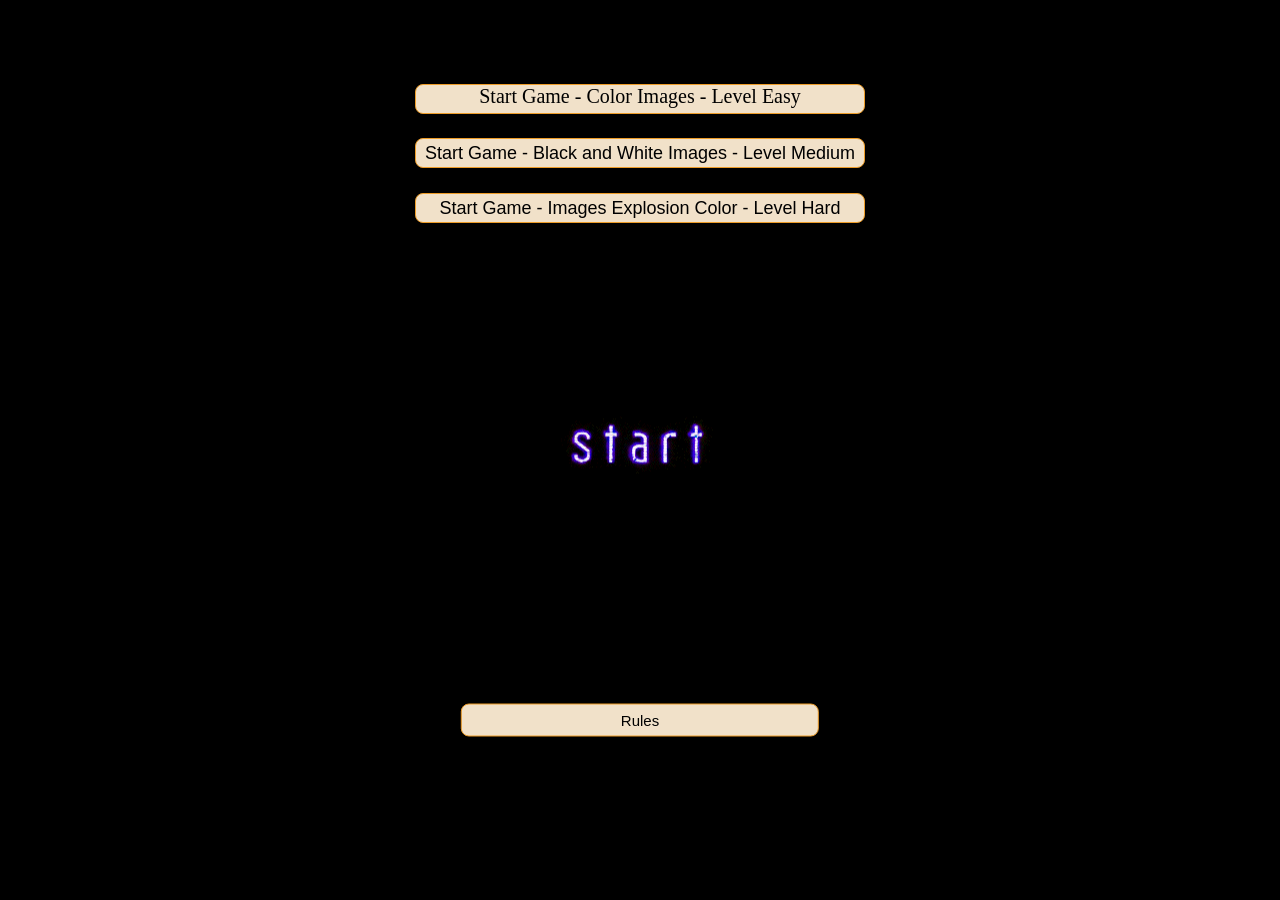
<file: index.html>
<!DOCTYPE html>
<html lang="en">
  <head>
    <meta charset="UTF-8" />
    <meta http-equiv="X-UA-Compatible" content="IE=edge" />
    <meta name="viewport" content="width=device-width, initial-scale=1.0" />
    <link rel="stylesheet" href="css/style.css" />
    <title>See Me? ASCII</title>
  </head>

  <body>
    <div class="container">
      <div class="row">
        <div class="col"><img src="./image/inicio.gif"</div>
      </div>
    </div>
    <div>
      <h1 id="timeRemaining"></h1>
      <h1 id="watch"></h1>
    </div>
    <div>
      <a href="./game_Color.html"
      <button
  
      id="Start_color"
        type="seeImages"
        class="ImageBtn2"
      >
        Start Game - Color Images - Level Easy
      </button>
  
      </a>
    
  </div>
    <div>
      <button
        id="Start_black"
        onclick="click()"
        type="seeImages"
        class="ImageBtn2"
      >
        Start Game - Black and White Images - Level Medium
      </button>
    </div>

    <div id="buttonExplosion">
      <button
        id="buttonExplosion"
        onclick="click()"
        type="buttonExplosion"
        class="ImageBtn"
      >
        Start Game - Images Explosion Color - Level Hard
      </button>
    </div>

    <div>
      <button
        id="rulesIntro"
        onclick="click()"
        type="seeImages"
        class="ImageBtn2"
      >
        Rules
      </button>
    </div>

    <script src="./js/buttons/button_Start_Game_Black_White.js"></script>

    <script src="./js/buttons/button_Start_Game_Color.js"></script>

    <script src="./js/buttons/button_Rules.js"></script>

    <script src="./js/buttons/button_Start_Game_Color_Explosion.js"></script>
  </body>
  
<footer>
  <p>&copy; 2023 Web Development by Hercules Ferreira Ribeiro - Ironhack</p>

</html>
</file>
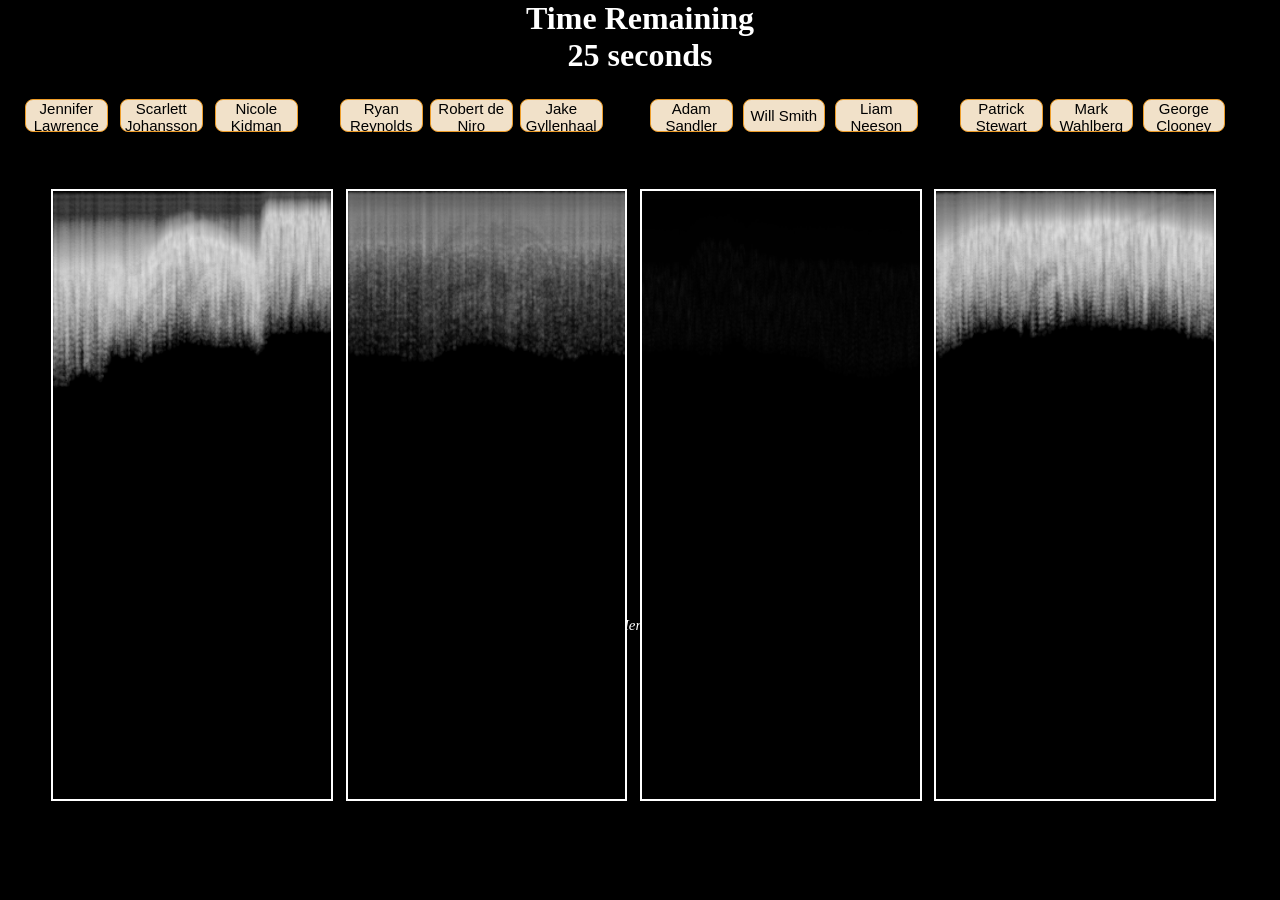
<file: game_Black_White.html>
<!DOCTYPE html>
<html lang="en">
  <head>
    <meta charset="UTF-8" />
    <title>See Me? ASCII</title>
    <meta name="viewport" content="width=device-width, initial-scale=1" />
    <link rel="stylesheet" href="css/style.css" />
  </head>

  <body>
    <div>
      <h1 id="timeRemaining">Time Remaining</h1>
      <h1 id="watch"></h1>
    </div>
    <div id="btn1">
      <button id="button1" onclick="click()" type="button1" class="ImageBtn">
        Jennifer Lawrence
      </button>
    </div>
    <div id="btn2">
      <button id="button2" onclick="click()" type="button2" class="ImageBtn">
        Scarlett Johansson
      </button>
    </div>
    <div id="btn3">
      <button id="button3" onclick="click()" class="ImageBtn">
        Nicole Kidman
      </button>
    </div>

    <div id="btn4">
      <button id="button4" onclick="click()" type="button4" class="ImageBtn">
        Ryan Reynolds
      </button>
    </div>
    <div id="btn5">
      <button id="button5" onclick="click()" type="button5" class="ImageBtn">
        Robert de Niro
      </button>
    </div>

    <div id="btn6">
      <button id="button6" onclick="click()" type="button6" class="ImageBtn">
        Jake Gyllenhaal
      </button>
    </div>

    <div id="btn7">
      <button id="button7" onclick="click()" type="button7" class="ImageBtn">
        Adam Sandler
      </button>
    </div>
    <div id="btn8">
      <button id="button8" onclick="click()" type="button8" class="ImageBtn">
        Will Smith
      </button>
    </div>
    <div id="btn9">
      <button id="button9" onclick="click()" type="button9" class="ImageBtn">
        Liam Neeson
      </button>
    </div>

    <div id="btn10">
      <button id="button10" onclick="click()" type="button10" class="ImageBtn">
        Patrick Stewart
      </button>
    </div>
    <div id="btn11">
      <button id="button11" onclick="click()" type="button11" class="ImageBtn">
        Mark Wahlberg
      </button>
    </div>

    <div id="btn12">
      <button id="button12" onclick="click()" type="button12" class="ImageBtn">
        George Clooney
      </button>
    </div>

    <div><canvas id="canvas1"></canvas></div>

    <div><canvas id="canvas2"></canvas></div>

    <div><canvas id="canvas3"></canvas></div>

    <div><canvas id="canvas4"></canvas></div>

    <script src="./js/script_Game_Black_white.js"></script>
  </body>
  
<footer>
  <p>&copy; 2023 Web Development by Hercules Ferreira Ribeiro - Ironhack</p>

</html>
</file>
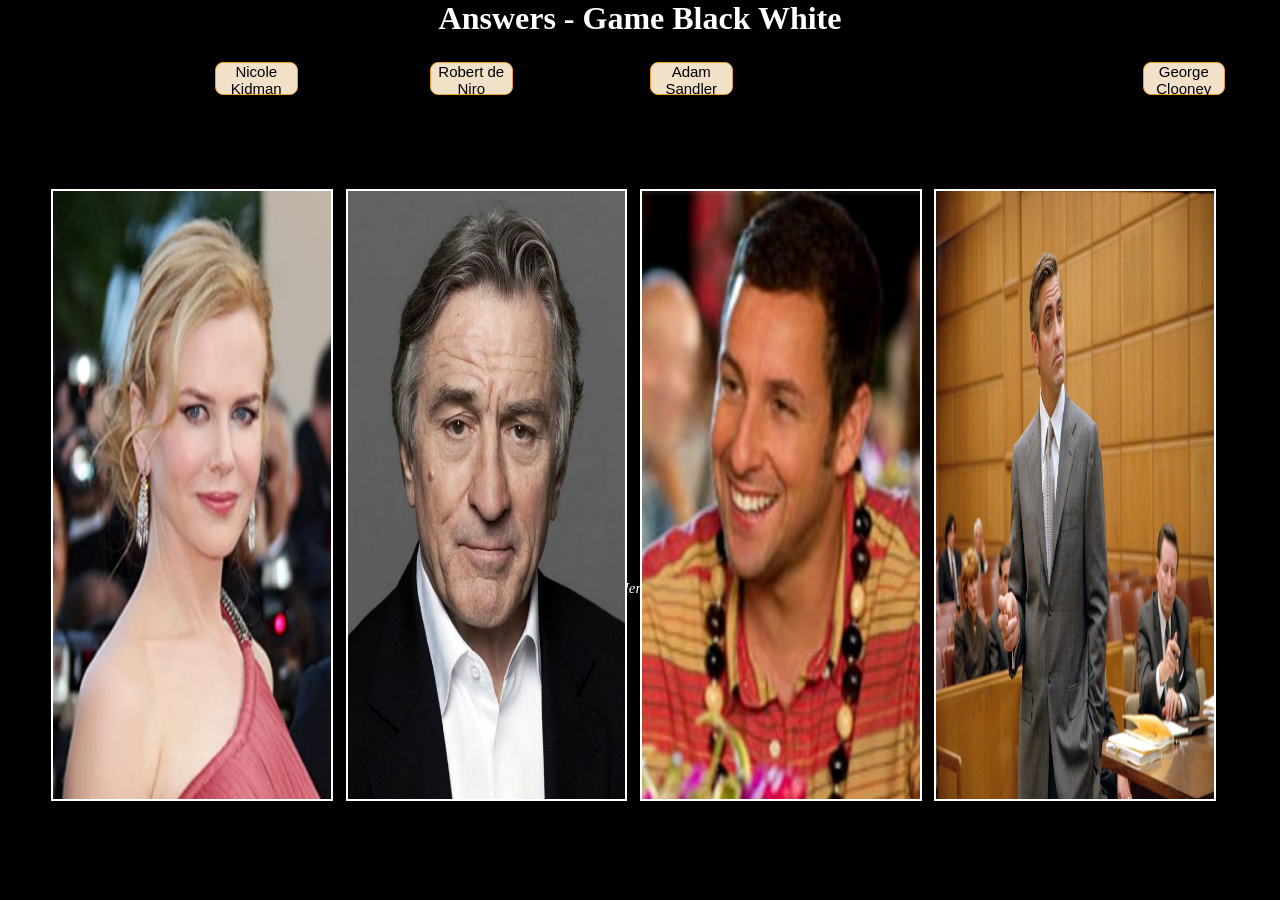
<file: game_Black_White_Images.html>
<!DOCTYPE html>
<html lang="en">

<head>
  <meta charset="UTF-8" />
  <title>See Me? ASCII</title>
  <meta name="viewport" content="width=device-width, initial-scale=1" />
  <link rel="stylesheet" href="css/style.css" />
</head>

<body>


  <div>
    <h1 id="timeRemaining">Answers - Game Black White</h1>
    <h1 id="watch"></h1>
  </div>
  <div id="btn3">
    <button id="button3" onclick="click()" class="ImageBtn">
      Nicole Kidman
    </button>
  </div>

  <div id="btn5">
    <button id="button5" onclick="click()" type="button5" class="ImageBtn">
      Robert de Niro
    </button>
  </div>


  <div id="btn7">
    <button id="button7" onclick="click()" type="button7" class="ImageBtn">
      Adam Sandler
    </button>
  </div>
  </div>

  <div id="btn12">
    <button id="button12" onclick="click()" type="button12" class="ImageBtn">
      George Clooney
    </button>
  </div>

  <div><canvas id="canvas1"></canvas></div>

  <div><canvas id="canvas2"></canvas></div>

  <div><canvas id="canvas3"></canvas></div>

  <div><canvas id="canvas4"></canvas></div>

  <script src="./js/script_Game_Black_White_Images.js"></script>

</body>

<footer>
  <p>&copy; 2023 Web Development by Hercules Ferreira Ribeiro - Ironhack</p>


</html>
</file>
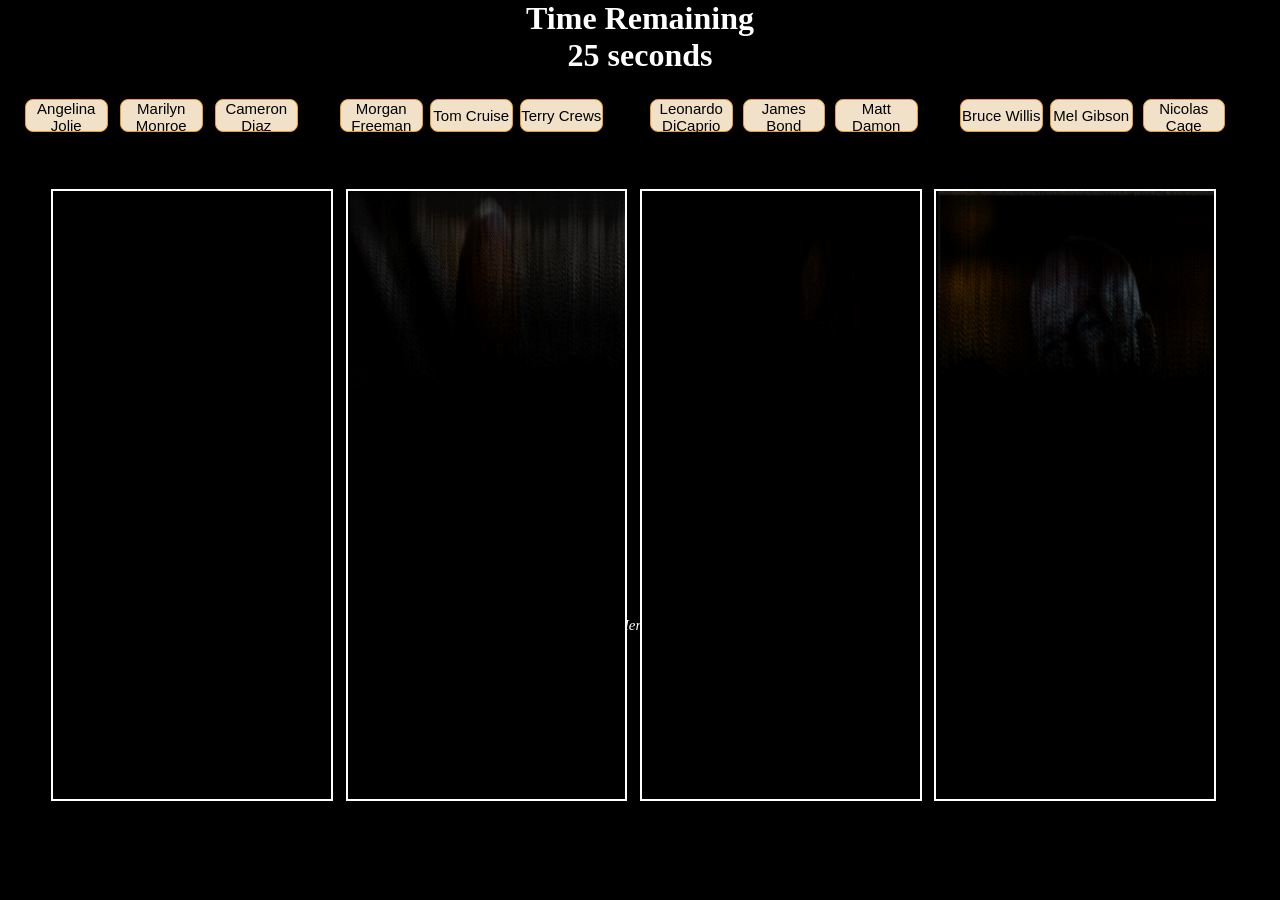
<file: game_Color.html>
<!DOCTYPE html>
<html lang="en">
  <head>
    <meta charset="UTF-8" />
    <title>See Me? ASCII</title>
    <meta name="viewport" content="width=device-width, initial-scale=1" />
    <link rel="stylesheet" href="css/style.css" />
  </head>

  <body>
    <div>
      <h1 id="timeRemaining">Time Remaining</h1>
      <h1 id="watch"></h1>
    </div>
    <div id="btn1">
      <button id="button1" type="button1" class="ImageBtn">
        Angelina Jolie
      </button>
    </div>
    <div id="btn2">
      <button id="button2" type="button2" class="ImageBtn">
        Marilyn Monroe
      </button>
    </div>
    <div id="btn3">
      <button id="button3" class="ImageBtn">
        Cameron Diaz
      </button>
    </div>

    <div id="btn4">
      <button id="button4" type="button4" class="ImageBtn">
        Morgan Freeman
      </button>
    </div>
    <div id="btn5">
      <button id="button5" type="button5" class="ImageBtn">
        Tom Cruise
      </button>
    </div>

    <div id="btn6">
      <button id="button6" type="button6" class="ImageBtn">
        Terry Crews
      </button>
    </div>

    <div id="btn7">
      <button id="button7" type="button7" class="ImageBtn">
        Leonardo DiCaprio
      </button>
    </div>
    <div id="btn8">
      <button id="button8" type="button8" class="ImageBtn">
        James Bond
      </button>
    </div>
    <div id="btn9">
      <button id="button9" type="button9" class="ImageBtn">
        Matt Damon
      </button>
    </div>

    <div id="btn10">
      <button id="button10" type="button10" class="ImageBtn">
        Bruce Willis
      </button>
    </div>
    <div id="btn11">
      <button id="button11" type="button11" class="ImageBtn">
        Mel Gibson
      </button>
    </div>

    <div id="btn12">
      <button id="button12" type="button12" class="ImageBtn">
        Nicolas Cage
      </button>
    </div>

    <div><canvas id="canvas1"></canvas></div>

    <div><canvas id="canvas2"></canvas></div>

    <div><canvas id="canvas3"></canvas></div>

    <div><canvas id="canvas4"></canvas></div>

    <script src="./js/script_Game_Color.js"></script>
  </body>
  
<footer>
  <p>&copy; 2023 Web Development by Hercules Ferreira Ribeiro - Ironhack</p>

</html>
</file>
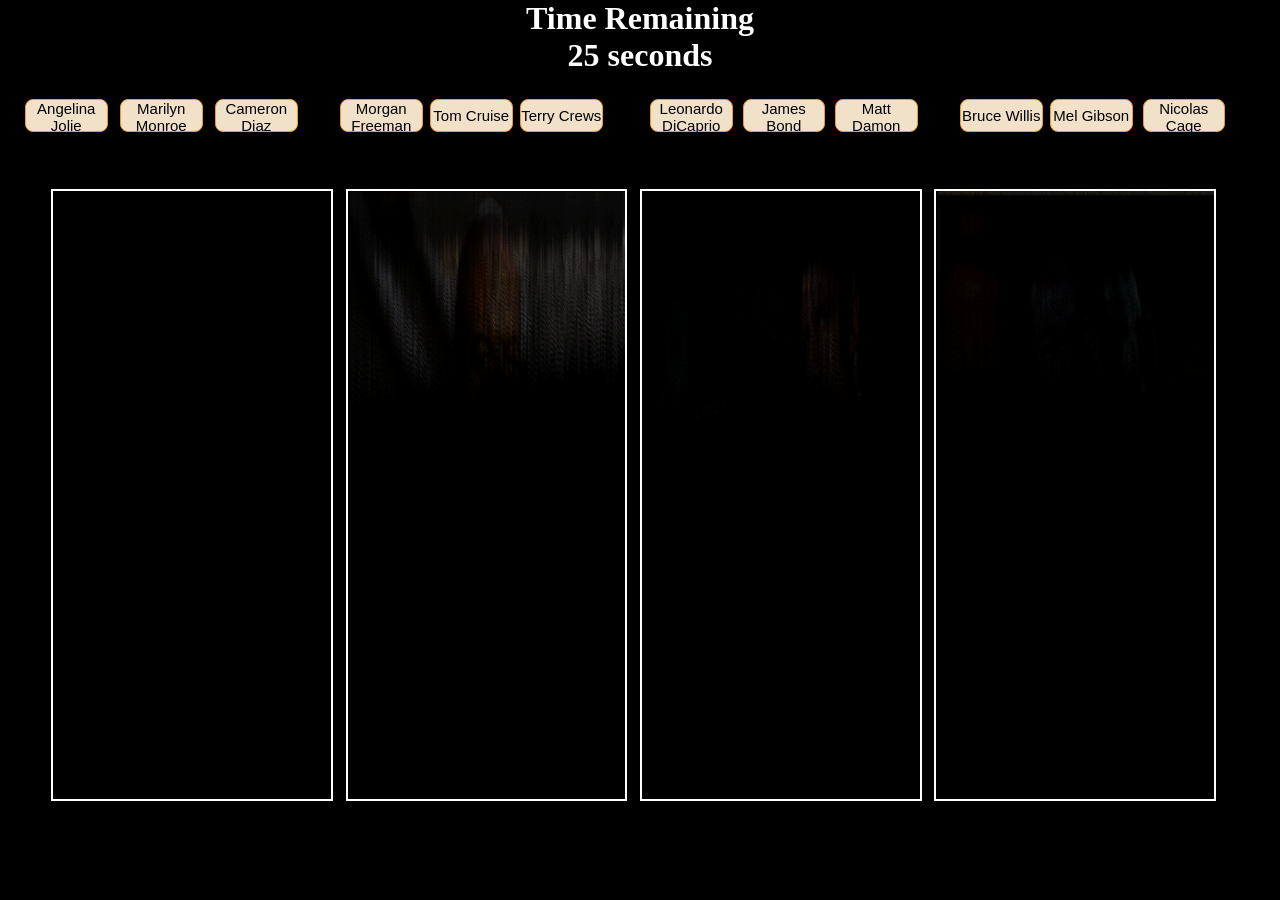
<file: game_color.html>
<!DOCTYPE html>
<html lang="en">
  <head>
    <meta charset="UTF-8" />
    <title>See Me? ASCII</title>
    <meta name="viewport" content="width=device-width, initial-scale=1" />
    <link rel="stylesheet" href="css/style.css" />
  </head>

  <body>
    <div>
      <h1 id="timeRemaining">Time Remaining</h1>
      <h1 id="watch"></h1>
    </div>
    <div id="btn1">
      <button id="button1" onclick="click()" type="button1" class="ImageBtn">
        Angelina Jolie
      </button>
    </div>
    <div id="btn2">
      <button id="button2" onclick="click()" type="button2" class="ImageBtn">
        Marilyn Monroe
      </button>
    </div>
    <div id="btn3">
      <button id="button3" onclick="click()" class="ImageBtn">
        Cameron Diaz
      </button>
    </div>

    <div id="btn4">
      <button id="button4" onclick="click()" type="button4" class="ImageBtn">
        Morgan Freeman
      </button>
    </div>
    <div id="btn5">
      <button id="button5" onclick="click()" type="button5" class="ImageBtn">
        Tom Cruise
      </button>
    </div>

    <div id="btn6">
      <button id="button6" onclick="click()" type="button6" class="ImageBtn">
        Terry Crews
      </button>
    </div>

    <div id="btn7">
      <button id="button7" onclick="click()" type="button7" class="ImageBtn">
        Leonardo DiCaprio
      </button>
    </div>
    <div id="btn8">
      <button id="button8" onclick="click()" type="button8" class="ImageBtn">
        James Bond
      </button>
    </div>
    <div id="btn9">
      <button id="button9" onclick="click()" type="button9" class="ImageBtn">
        Matt Damon
      </button>
    </div>

    <div id="btn10">
      <button id="button10" onclick="click()" type="button10" class="ImageBtn">
        Bruce Willis
      </button>
    </div>
    <div id="btn11">
      <button id="button11" onclick="click()" type="button11" class="ImageBtn">
        Mel Gibson
      </button>
    </div>

    <div id="btn12">
      <button id="button12" onclick="click()" type="button12" class="ImageBtn">
        Nicolas Cage
      </button>
    </div>

    <div><canvas id="canvas1"></canvas></div>

    <div><canvas id="canvas2"></canvas></div>

    <div><canvas id="canvas3"></canvas></div>

    <div><canvas id="canvas4"></canvas></div>

    <script src="/js/script_Game_Color.js"></script>
  </body>
</html>
</file>
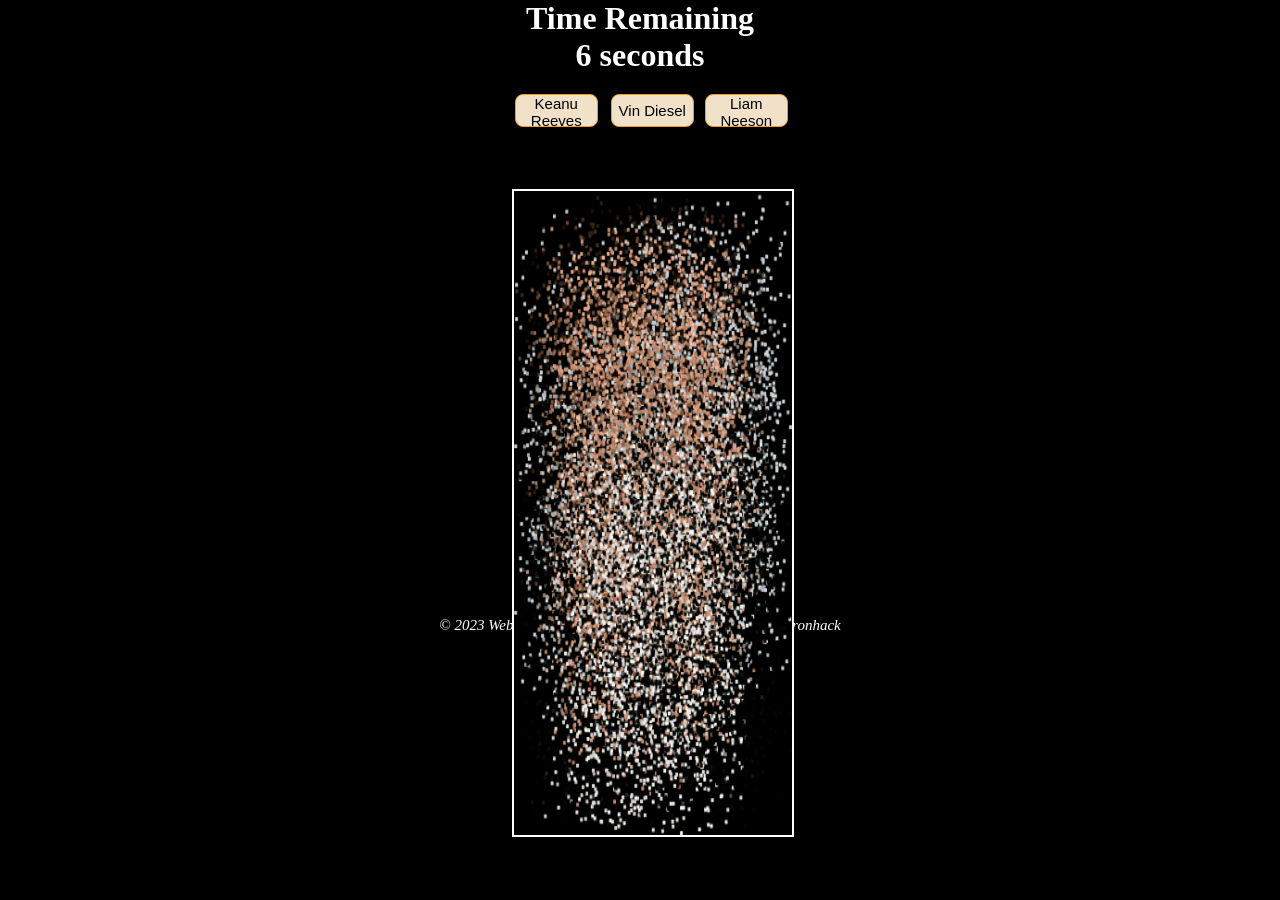
<file: game_Color_Explosion.html>
<!DOCTYPE html>
<html lang="en">
  <head>
    <meta charset="UTF-8" />

    <title>Awesome - javascript -Effectos</title>
    <meta name="viewport" content="width=device-width, initial-scale=1" />
    <link rel="stylesheet" href="css/style.css" />
  </head>

  <body>
    <canvas id="canvasExplosion"></canvas>
    <img
      id="image1"
      src="[data-uri]"
      alt=""
    />

    <div>
      <h1 id="timeRemaining">Time Remaining</h1>
      <h1 id="watch"></h1>
    </div>
    <div id="btn1Explosion">
      <button
        id="button1Explosion"
        onclick="click()"
        type="button1Explosion"
        class="ImageBtn"
      >
        Keanu Reeves
      </button>
    </div>
    <div id="btn2Explosion">
      <button
        id="button2Explosion"
        onclick="click()"
        type="button2Explosion"
        class="ImageBtn"
      >
        Vin Diesel
      </button>
    </div>
    <div id="btn3Explosion">
      <button id="button3Explosion" onclick="click()" class="ImageBtn">
        Liam Neeson
      </button>
    </div>

    <script src="./js/script_Game_Color_Explosion.js"></script>
  </body>
  
<footer>
  <p>&copy; 2023 Web Development by Hercules Ferreira Ribeiro - Ironhack</p>

</html>
</file>
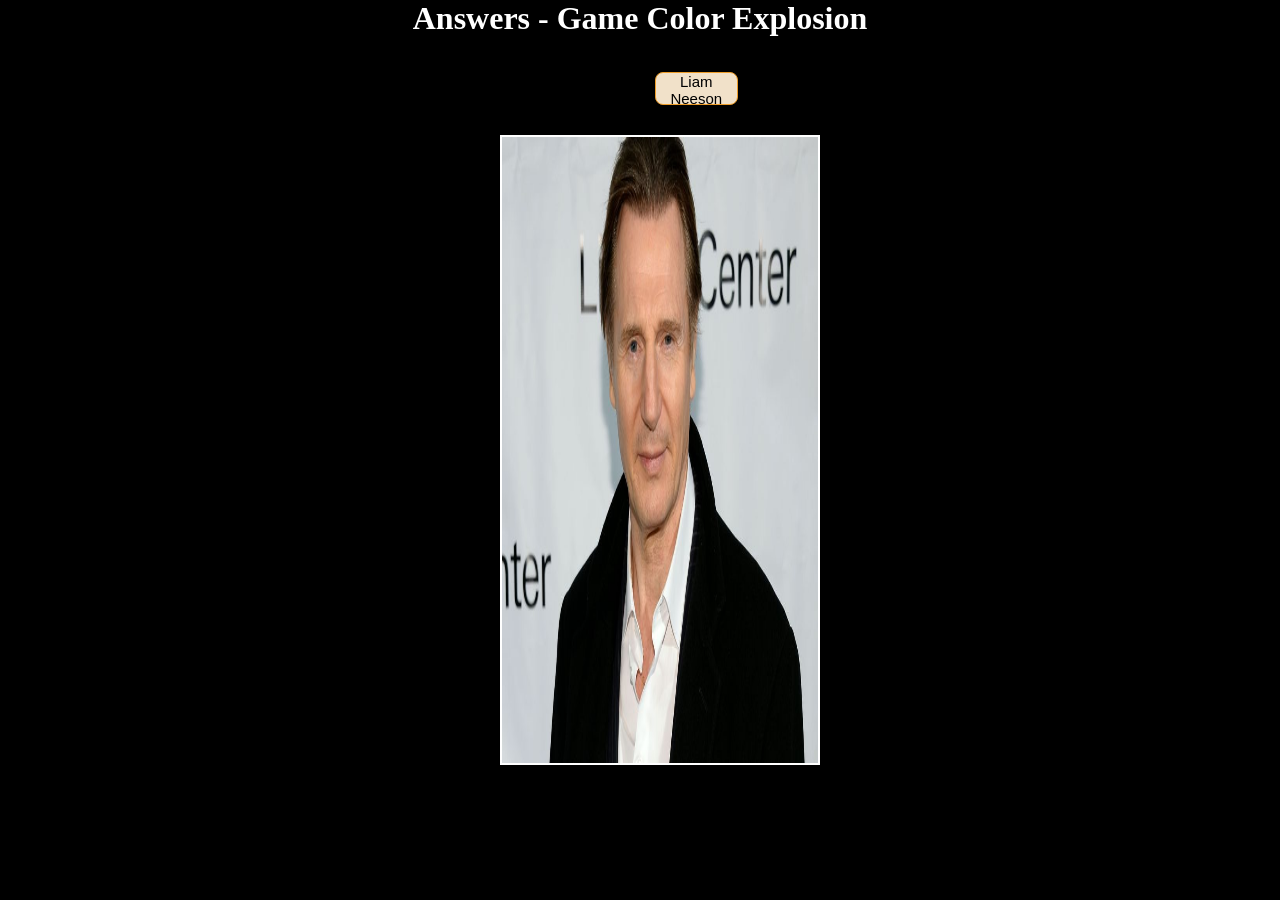
<file: game_Color_Explosion_Image.html>
<!DOCTYPE html>
<html lang="en">
  <head>
    <meta charset="UTF-8" />

    <title>Awesome - javascript -Effectos</title>
    <meta name="viewport" content="width=device-width, initial-scale=1" />
    <link rel="stylesheet" href="css/style.css" />
  </head>

  <body>
    <div>
      <h1 id="timeRemaining_Liam">Answers - Game Color Explosion</h1>
      <h1 id="watch"></h1>
    </div>

    <canvas id="canvasExplosion_See"></canvas>
    <img
      id="image1_See"
      src="[data-uri]"
      alt=""
    />
    <div id="button_See_Liam">
      <button id="button_See_Liam" onclick="click()" class="ImageBtn">
        Liam Neeson
      </button>
    </div>

    <script src="./js/script_Game_Color_Explosion_Image.js"></script>
  </body>
  
</html>
</file>
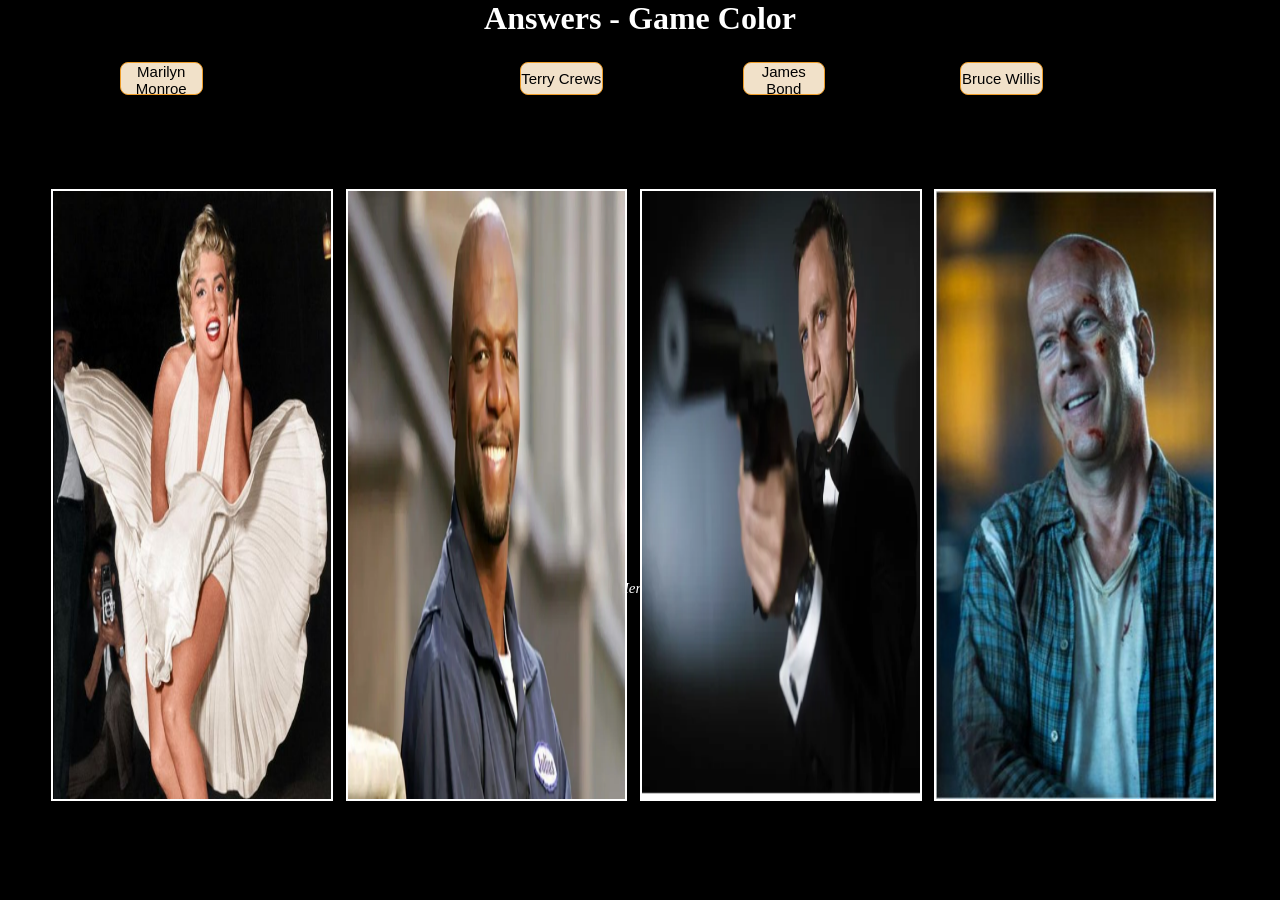
<file: game_Color_Images.html>
<!DOCTYPE html>
<html lang="en">
  <head>
    <meta charset="UTF-8" />
    <title>See Me? ASCII</title>
    <meta name="viewport" content="width=device-width, initial-scale=1" />
    <link rel="stylesheet" href="css/style.css" />
  </head>

  <body>
    <div>
      <h1 id="timeRemaining">Answers - Game Color</h1>
      <h1 id="watch"></h1>
    </div>
    <div id="btn2">
      <button id="button2" onclick="click()" type="button2" class="ImageBtn">
        Marilyn Monroe
      </button>
    </div>
    <div id="btn6">
      <button id="button6" onclick="click()" type="button6" class="ImageBtn">
        Terry Crews
      </button>
    </div>

    <div id="btn8">
      <button id="button8" onclick="click()" type="button8" class="ImageBtn">
        James Bond
      </button>
    </div>

    <div id="btn10">
      <button id="button10" onclick="click()" type="button10" class="ImageBtn">
        Bruce Willis
      </button>
    </div>

    <div><canvas id="canvas1"></canvas></div>

    <div><canvas id="canvas2"></canvas></div>

    <div><canvas id="canvas3"></canvas></div>

    <div><canvas id="canvas4"></canvas></div>

    <script src="./js/script_Game_Color_Images.js"></script>
  </body>
  
<footer>
  <p>&copy; 2023 Web Development by Hercules Ferreira Ribeiro - Ironhack</p>

</html>
</file>
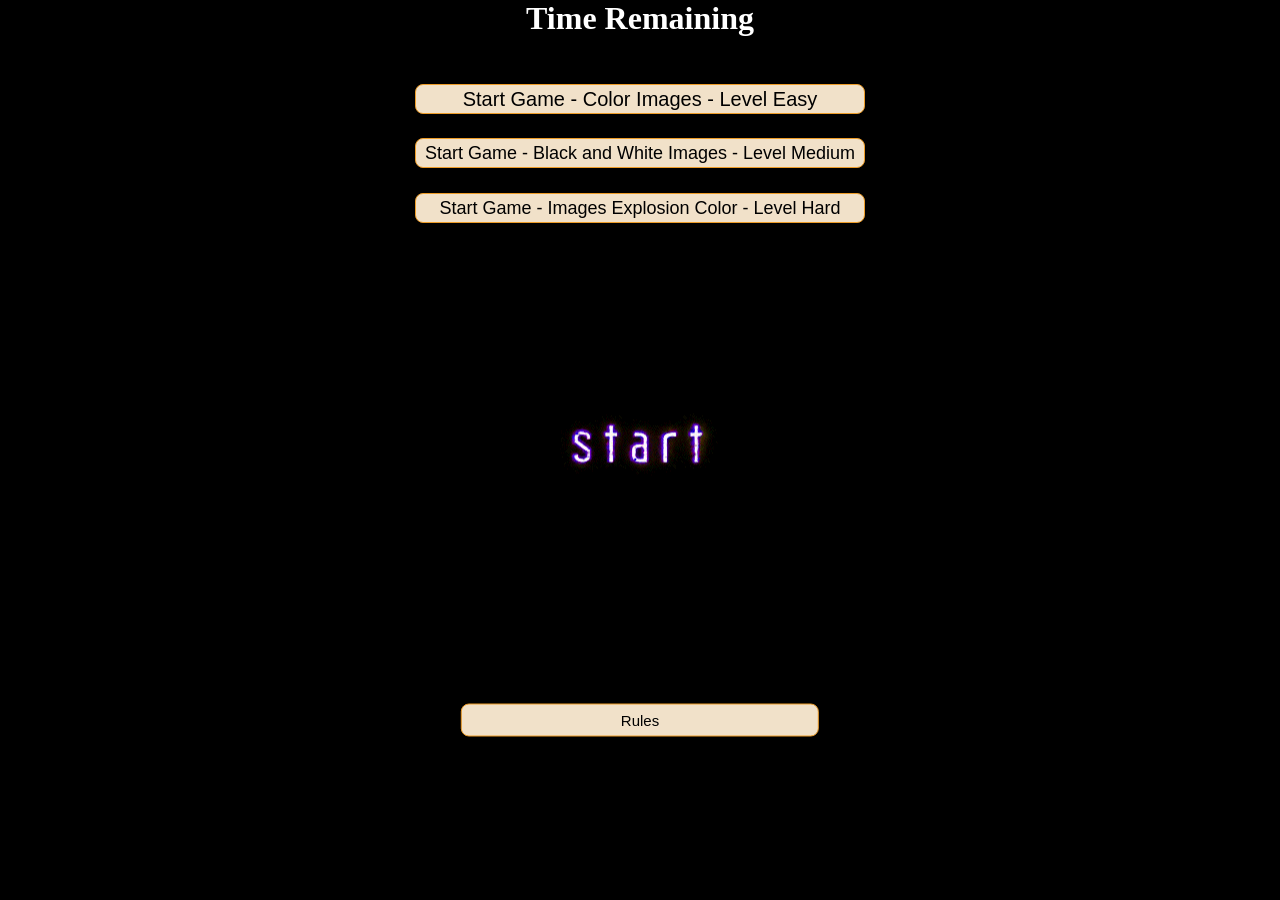
<file: game_Intro.html>
<!DOCTYPE html>
<html lang="en">
  <head>
    <meta charset="UTF-8" />
    <meta http-equiv="X-UA-Compatible" content="IE=edge" />
    <meta name="viewport" content="width=device-width, initial-scale=1.0" />
    <link rel="stylesheet" href="css/style.css" />
    <title>See Me? ASCII</title>
  </head>

  <body>
    <div class="container">
      <div class="row">
        <div class="col"><img src="./image/inicio.gif"</div>
      </div>
    </div>
    <div>
      <h1 id="timeRemaining">Time Remaining</h1>
      <h1 id="watch"></h1>
    </div>
    <div>
      <button
        id="Start_color"
        onclick="click()"
        type="seeImages"
        class="ImageBtn2"
      >
        Start Game - Color Images - Level Easy
      </button>
    </div>

    <div>
      <button
        id="Start_black"
        onclick="click()"
        type="seeImages"
        class="ImageBtn2"
      >
        Start Game - Black and White Images - Level Medium
      </button>
    </div>

    <div id="buttonExplosion">
      <button id="buttonExplosion" onclick="click()" type="buttonExplosion" class="ImageBtn">
        Start Game - Images Explosion Color - Level Hard
      </button>
    </div>
    


    <div>
      <button
        id="rulesIntro"
        onclick="click()"
        type="seeImages"
        class="ImageBtn2"
      >
        Rules
      </button>
    </div>

    <script src="/js/buttons/button_Start_Game_Black_White.js"></script>

    <script src="/js/buttons/button_Start_Game_Color.js"></script>

    <script src="/js/buttons/button_Rules.js"></script>
    
    <script src="/js/buttons/button_Start_Game_Color_Explosion.js"></script>

  </body>
</html>
</file>
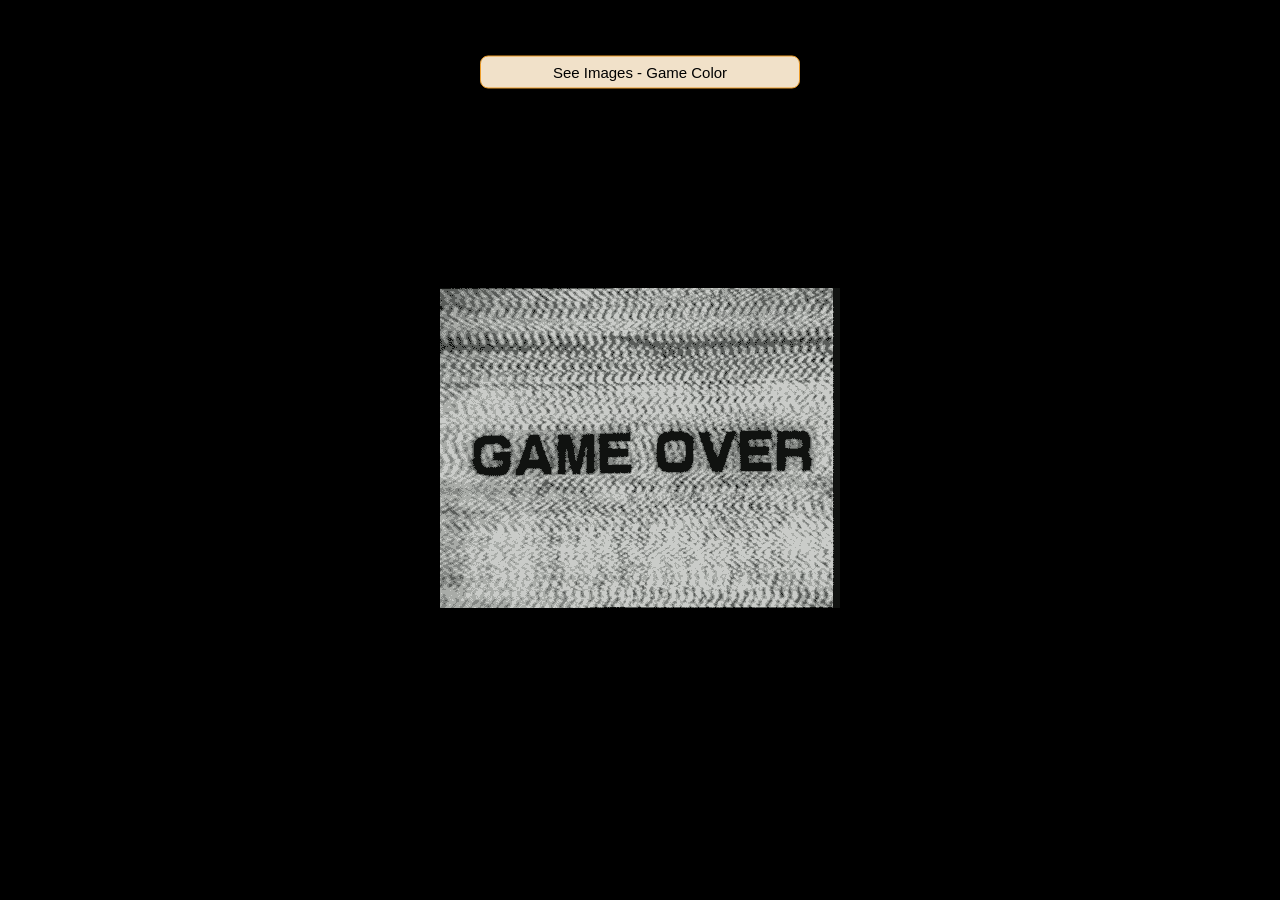
<file: game_Over_Color.html>
<!DOCTYPE html>
<html lang="en">
  <head>
    <meta charset="UTF-8" />
    <meta http-equiv="X-UA-Compatible" content="IE=edge" />
    <meta name="viewport" content="width=device-width, initial-scale=1.0" />
    <link rel="stylesheet" href="css/style.css" />
    <title>See Me? ASCII</title>
  </head>

  <body>
    <div class="container">
      <div class="row">
        <div class="col"><img src="./image/giphy.gif"</div>
      </div>
    </div>

    <div>
      <button
        id="game_Over_Color_See_Images"
        onclick="click()"
        type="seeImages"
        class="ImageBtn2"
      >
        See Images - Game Color
      </button>
    </div>

    <script src="./js/buttons/button_See_Images.js"></script>
  </body>
  
<footer>
  <p>&copy; 2023 Web Development by Hercules Ferreira Ribeiro - Ironhack</p>

</html>
</file>
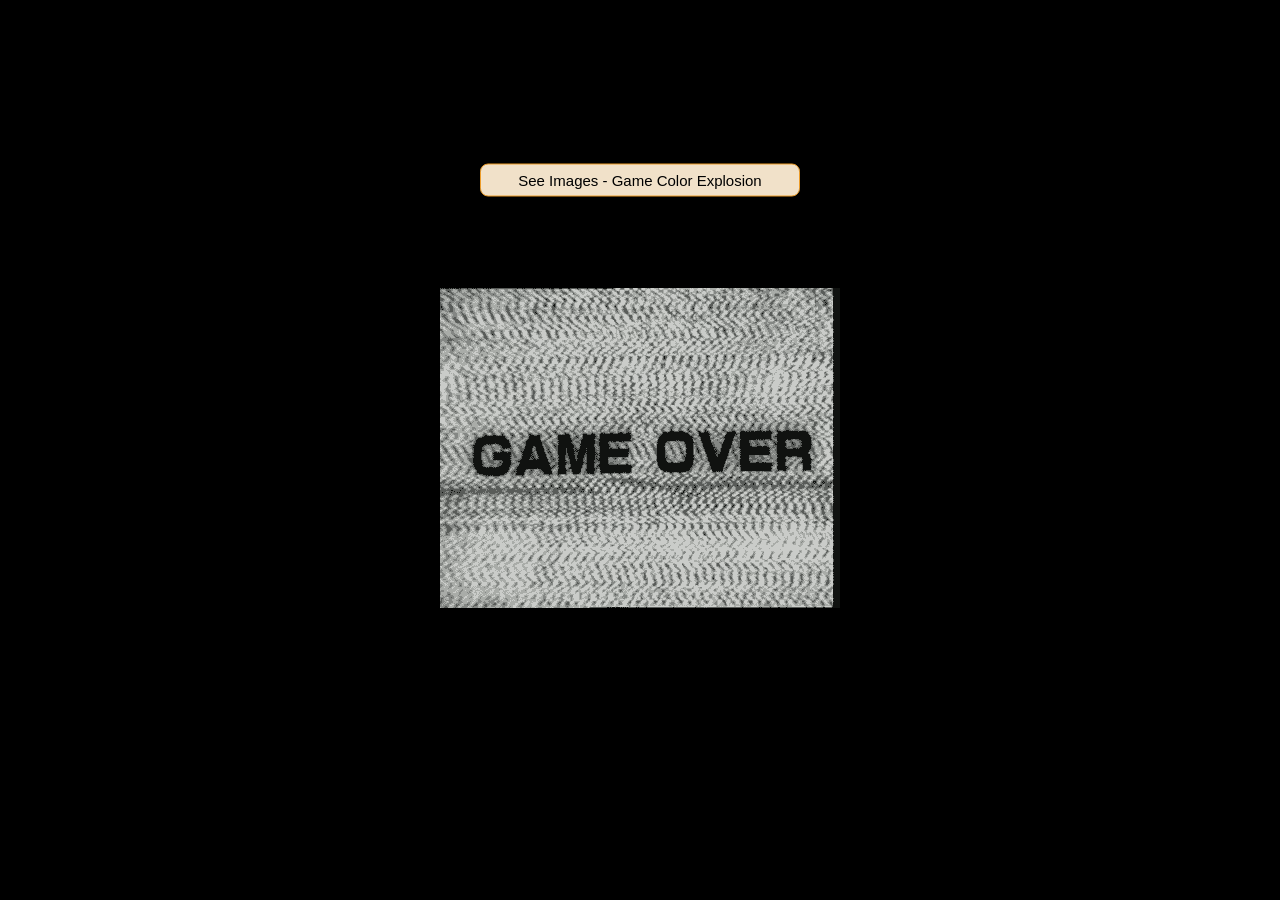
<file: game_Over_Color_Explosion.html>
<!DOCTYPE html>
<html lang="en">

<head>
    <meta charset="UTF-8">
    <meta http-equiv="X-UA-Compatible" content="IE=edge">
    <meta name="viewport" content="width=device-width, initial-scale=1.0">
    <link rel="stylesheet" href="css/style.css" />
    <title>See Me? ASCII</title>
</head>

<body>

    <body>
        <div class="container">
            <div class="row">
                <div class="col">
                    <img src="./image/giphy.gif" </div>
                </div>
            </div>

            <div>
                <button id="game_Over_Color_Images_See_Explosion" onclick="click()" type="seeImages"
                    class="ImageBtn2">
                    See Images - Game Color Explosion

                </button>
            </div>

            <script src="./js/buttons/button_See_Images_Explosion.js"></script>

    </body>

    
<footer>
    <p>&copy; 2023 Web Development by Hercules Ferreira Ribeiro - Ironhack</p>
  
</html>
</file>
<file: css/style.css>
* {
  margin: 0;
  padding: 0;
  box-sizing: border-box;
  background: black;
}

body {
  background-color: black;
}

h1 {
  color: white;
}

div {
  text-align: center;
}

button {
  height: 2.2em;
  width: 5.5em;
  border: none;
  color: black;
}

button:hover {
  cursor: pointer;
} 


.ImageBtn {
  position: absolute;
  text-align: center;
  background-color: #f1e1c9;
  color: #000000;
  border: 1px solid #ed9c28;
  border-radius: 8px;
  cursor: pointer;
  font-size: 15px;
  transition: all 0.3s ease;
} 

.col {
  width: 50%;
  position: absolute;
  top: 50%;
  left: 50%;
  transform: translate(-50%, -50%);
}

.col_rules {
  width: 50%;
  position: absolute;
  top: 30%;
  left: 20%;
  transform: translate(-50%, -50%);
}


#canvas1 {
  border: 2px solid white;
  position: absolute;
  top: 21%;
  left: 4%;
  transform: translate(-50, -50);
  width: 22%;
  height: 68%;
}

#canvas2 {
  border: 2px solid white;
  position: absolute;
  top: 21%;
  left: 27%;
  transform: translate(-50, -50);
  width: 22%;
  height: 68%;
}

#canvas3 {
  border: 2px solid white;
  position: absolute;
  top: 21%;
  left: 50%;
  transform: translate(-50, -50);
  width: 22%;
  height: 68%;
}

#canvas4 {
  border: 2px solid white;
  position: absolute;
  top: 21%;
  left: 73%;
  transform: translate(-50, -50);
  width: 22%;
  height: 68%;
}

#canvasExplosion {
  border: 2px solid white;
  position: absolute;
  top: 21%;
  left: 40%;
  transform: translate(-50, -50);
  width: 22%;
  height: 72%;
}

#image1_See {
  border: 2px solid white;
  position: absolute;
  top: 15%;
  margin-left: 200px;
  transform: translate(-50, -50);
  width: 25%;
  height: 70%;
}

.ImageBtn:hover {
  background-color: #fff;
  color: #000000;
  font-size: medium;
}

#btn1 {
  object-fit: cover;
  margin-right: 1230px;
  margin-top: 25px;
}



#btn2 {
  margin-right: 1040px;
  margin-top: 25px;
}

#btn3 {
  margin-right: 850px;
  margin-top: 25px;
}

#btn4 {
  margin-right: 600px;
  margin-top: 25px;
}

#btn5 {
  margin-right: 420px;
  margin-top: 25px;
}

#btn6 {
  margin-right: 240px;
  margin-top: 25px;
}

#btn7 {
  margin-left: 20px;
  margin-top: 25px;
}

#btn8 {
  margin-left: 205px;
  margin-top: 25px;
}

#btn9 {
  margin-left: 390px;
  margin-top: 25px;
}

#btn10 {
  margin-left: 640px;
  margin-top: 25px;
}

#btn11 {
  margin-left: 820px;
  margin-top: 25px;
}

#btn12 {
  margin-left: 1005px;
  margin-top: 25px;
}

#btn1Explosion {
  margin-right:250px;
  margin-top: 20px;
}

#btn2Explosion {
  margin-right: 58px;
}

#btn3Explosion {

  margin-left:130px;
}

#button_See_Liam {
  top: 8%;
  margin-left:10px;
}


#seeImages_black {
  width: 25%;
  position: absolute;
  top: 20%;
  left: 50%;
  transform: translate(-50%, -50%);
}



#seeImages_Game_Color {
  width: 25%;
  position: absolute;
  top: 20%;
  left: 50%;
  transform: translate(-50%, -50%);
}


#seeImages_color {
  width: 25%;
  position: absolute;
  top: 8%;
  left: 50%;
  transform: translate(-50%, -50%);
}

#game_Over_Color_See_Images {
  width: 25%;
  position: absolute;
  top: 8%;
  left: 50%;
  transform: translate(-50%, -50%);
}

#game_Over_Color_Black_White_See_Images_See {
  width: 25%;
  position: absolute;
  top: 14%;
  left: 50%;
  transform: translate(-50%, -50%);
}

#game_Over_Color_Black_White_See_Images {
  width: 25%;
  position: absolute;
  top: 14%;
  left: 50%;
  transform: translate(-50%, -50%);
}


#game_Over_Color_Images_See_Explosion {
  width: 25%;
  position: absolute;
  top: 20%;
  left: 50%;
  transform: translate(-50%, -50%);
}

#Start_color {
  width: 450px;  
  height: 30px;
  position: absolute;
  top: 11%;
  left: 50%;
  transform: translate(-50%, -50%);
  font-size: 20px;
  text-decoration: none;
cursor: pointer;
}





#Start_color2 {
  width: 350px;  
  height: 30px;
  position: absolute;
  top: 14%;
  left: 50%;
  transform: translate(-50%, -50%);
  font-size: 18px;
  text-decoration: none;
cursor: pointer;
}



#Start_color2:hover {
  background-color: #fff;
  color: #000000;
  font-size: medium;
}



#Start_color:hover {
  background-color: #fff;
  color: #000000;
  font-size: medium;
}


#Start_black {
  width: 450px;  
  height: 30px;
  position: absolute;
  top: 17%;
  left: 50%;
  transform: translate(-50%, -50%);
  text-decoration: none;
  text-align: center;
  background-color: #f1e1c9;
  color: #000000;
  border: 1px solid #ed9c28;
  border-radius: 8px;
  cursor: pointer;
  font-size: 18px;
}


#Start_black:hover {
  background-color: #fff;
  color: #000000;
  font-size: medium;
}

#buttonExplosion {
  width: 450px;  
  height: 30px;
  position: absolute;
  top: 24%;
  left: 50%;
  transform: translate(-50%, -50%);
  font-size: 18px;
  cursor: pointer;
}

#buttonExplosion:hover {
  color: #000000;
  font-size: medium;
}


#game_Over_Color_Black_White_See_Images_See_Explosion {
  width: 25%;
  position: absolute;
  top: 20%;
  left: 50%;
  transform: translate(-50%, -50%);
}


#script_Game_Color_Explosion_Image {
  width: 45%;
  position: absolute;
  top: 20%;
  left: 50%;
  transform: translate(-50%, -50%);
}

#seeImages_rules {
  width: 28%;
  position: absolute;
  top: 60%;
  left: 20%;
  transform: translate(-50%, -50%);
}


#to_go_back_intro {
  width: 25%;
  position: absolute;
  top: 60%;
  left: 20%;
  transform: translate(-50%, -50%);
}

#rulesIntro {
  width: 28%;
  position: absolute;
  top: 80%;
  left: 50%;
  transform: translate(-50%, -50%);
}

#rulesIntro:hover {
  background-color: #fff;
  color: #000000;
  font-size: medium;
}

#rulesIntro:hover {
  background-color: #fff;
  color: #000000;
  font-size: medium;
}

.ImageBtn2 {
  position: absolute;
  text-align: center;
  background-color: #f1e1c9;
  color: #000000;
  border: 1px solid #ed9c28;
  border-radius: 8px;
  cursor: pointer;
  font-size: 15px;
  transition: all 0.3s ease;
}

.ImageBtn2:hover {
  background-color: #fff;
  color: #000000;
  font-size: medium;
}

#canvasExplosion {
  position: absolute;
}
.controls {
  position: absolute;
  z-index: 100;
}

#image1 {
  display: none;
}

.titulo {
  margin-top: 15px;
  margin-left: 700px;
  font-family: 'Playfair Display SC', georgia;
  font-size: 3rem;
  line-height: 1;
  font-weight: 400;
  margin-bottom: 1rem;
  grid-column: 1 / 4;
}

#h1Paraga {
  color: #fff;
   font-family: 'Playfair Display SC', georgia;
  font-size: 1rem;
  line-height: 2;
  font-weight: 200;
  margin-bottom: 1rem;
  grid-column: 1 / 4;
}


#ulDescricao{
  margin-top: 20px;
  margin-left: 650px;
  margin-right: 150px;
  position: absolute;
  text-align: center;
  background-color: #f1e1c9;
  color: #000000;
  border: 1px solid #ed9c28;
  border-radius: 8px;
  cursor: pointer;
  font-size: 15px;
  transition: all 0.3s ease;
}

.scrollbar-lista {
  height: 370px;
  overflow-y: scroll;
  grid-column: 2;
}

.scrollbar-lista li {
  cursor: pointer;
}

.scrollbar-lista::-webkit-scrollbar {
  width: 10px;
}

.scrollbar-lista::-webkit-scrollbar-thumb {
  background: #FB5;
  border-left: 2px solid black;
  border-right: 2px solid black;
}

.scrollbar-lista::-webkit-scrollbar-track {
  background:black;
}

.scrollbar-descricao {
  grid-column: 3;
}

.scrollbar-descricao section {
  margin-bottom: 3rem;
}

footer {
  margin-top: 493px;
  font-size: 15px;
  color: black;
  text-align: center;
  font-style: italic;
  padding-top: 50px;
  background: #000000;
  color: #FFFFFF;
}
</file>
